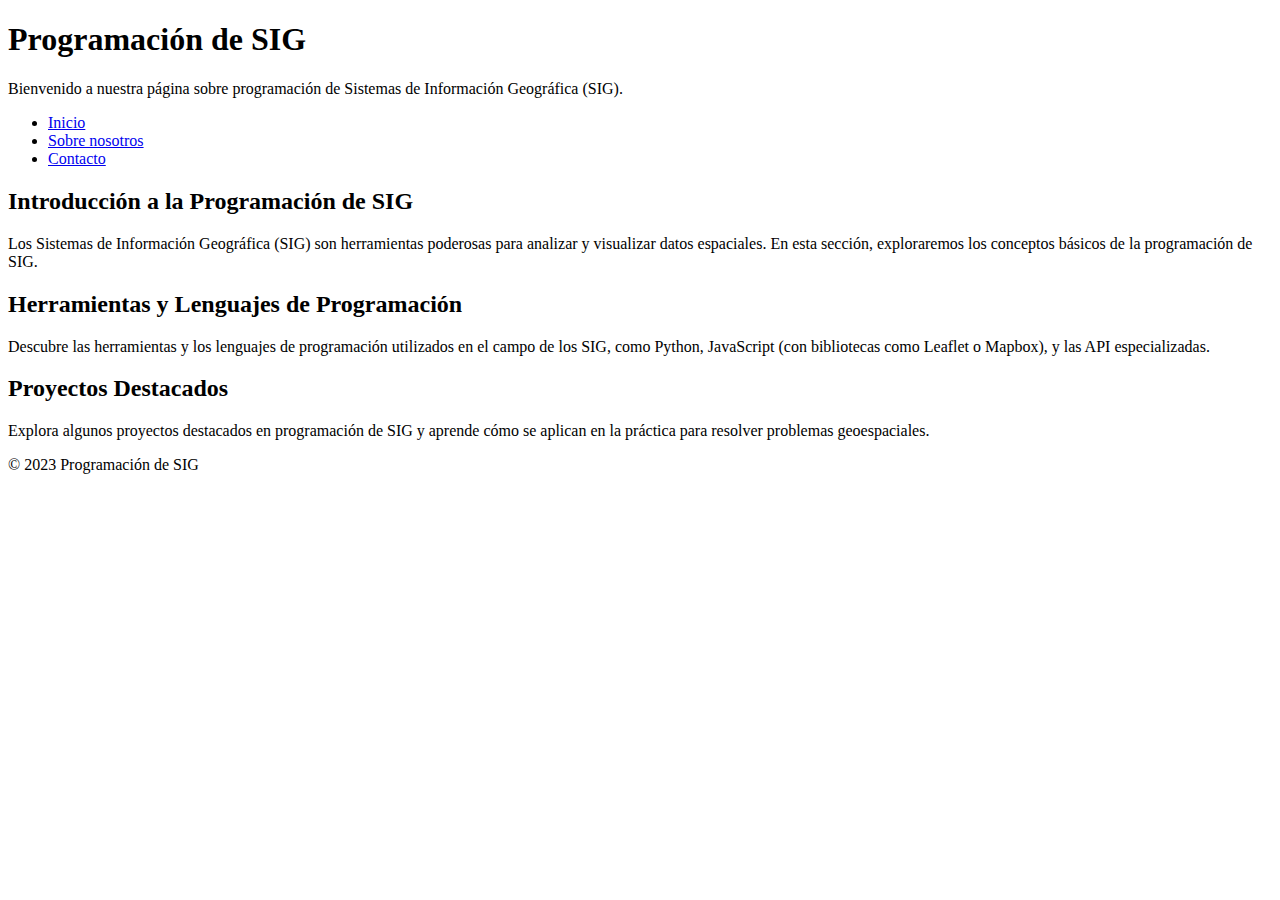
<file: index.html>
<!DOCTYPE html>
<html lang="es">
<head>
    <meta charset="UTF-8">
    <meta name="viewport" content="width=device-width, initial-scale=1.0">
    <title>Programación de Sistemas de Información Geográfica (SIG)</title>
   
</head>
<body>

    <header>
        <h1>Programación de SIG</h1>
        <p>Bienvenido a nuestra página sobre programación de Sistemas de Información Geográfica (SIG).</p>
    </header>

    <nav>
        
         <ul>
            <li><a href="#">Inicio</a></li>
            <li><a href="#">Sobre nosotros</a></li>
            <li><a href="#">Contacto</a></li>
        </ul> 
    </nav>

    <section>
        <h2>Introducción a la Programación de SIG</h2>
        <p>Los Sistemas de Información Geográfica (SIG) son herramientas poderosas para analizar y visualizar datos espaciales. En esta sección, exploraremos los conceptos básicos de la programación de SIG.</p>
       
    </section>

    <section>
        <h2>Herramientas y Lenguajes de Programación</h2>
        <p>Descubre las herramientas y los lenguajes de programación utilizados en el campo de los SIG, como Python, JavaScript (con bibliotecas como Leaflet o Mapbox), y las API especializadas.</p>
       
    </section>

    <section>
        <h2>Proyectos Destacados</h2>
        <p>Explora algunos proyectos destacados en programación de SIG y aprende cómo se aplican en la práctica para resolver problemas geoespaciales.</p>
       
    </section>

    <footer>
        <p>&copy; 2023 Programación de SIG</p>
       
    </footer>

   
</body>
</html>
</file>
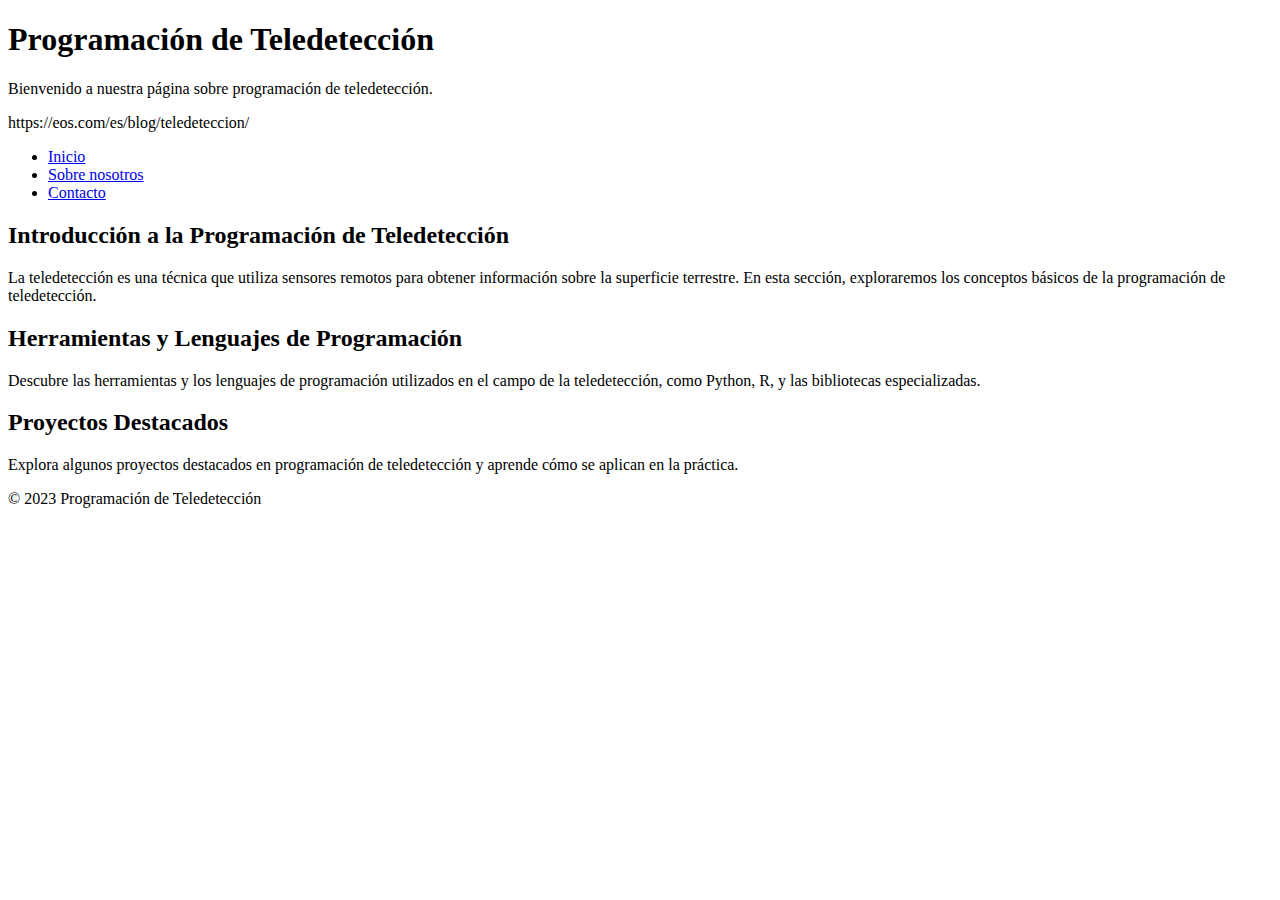
<file: index.3.html>
<!DOCTYPE html>
<html lang="es">
<head>
    <meta charset="UTF-8">
    <meta name="viewport" content="width=device-width, initial-scale=1.0">
    <title>Programación de Teledetección</title>
    
</head>
<body>

    <header>
        <h1>Programación de Teledetección</h1>
        <p>Bienvenido a nuestra página sobre programación de teledetección.</p>
    </header>

    <nav>
        https://eos.com/es/blog/teledeteccion/
         <ul>
            <li><a href="#">Inicio</a></li>
            <li><a href="#">Sobre nosotros</a></li>
            <li><a href="#">Contacto</a></li>
        </ul>
    </nav>

    <section>
        <h2>Introducción a la Programación de Teledetección</h2>
        <p>La teledetección es una técnica que utiliza sensores remotos para obtener información sobre la superficie terrestre. En esta sección, exploraremos los conceptos básicos de la programación de teledetección.</p>
        
    </section>

    <section>
        <h2>Herramientas y Lenguajes de Programación</h2>
        <p>Descubre las herramientas y los lenguajes de programación utilizados en el campo de la teledetección, como Python, R, y las bibliotecas especializadas.</p>
        
    </section>

    <section>
        <h2>Proyectos Destacados</h2>
        <p>Explora algunos proyectos destacados en programación de teledetección y aprende cómo se aplican en la práctica.</p>
        
    </section>

    <footer>
        <p>&copy; 2023 Programación de Teledetección</p>
       
    </footer>

</body>
</html>
</file>
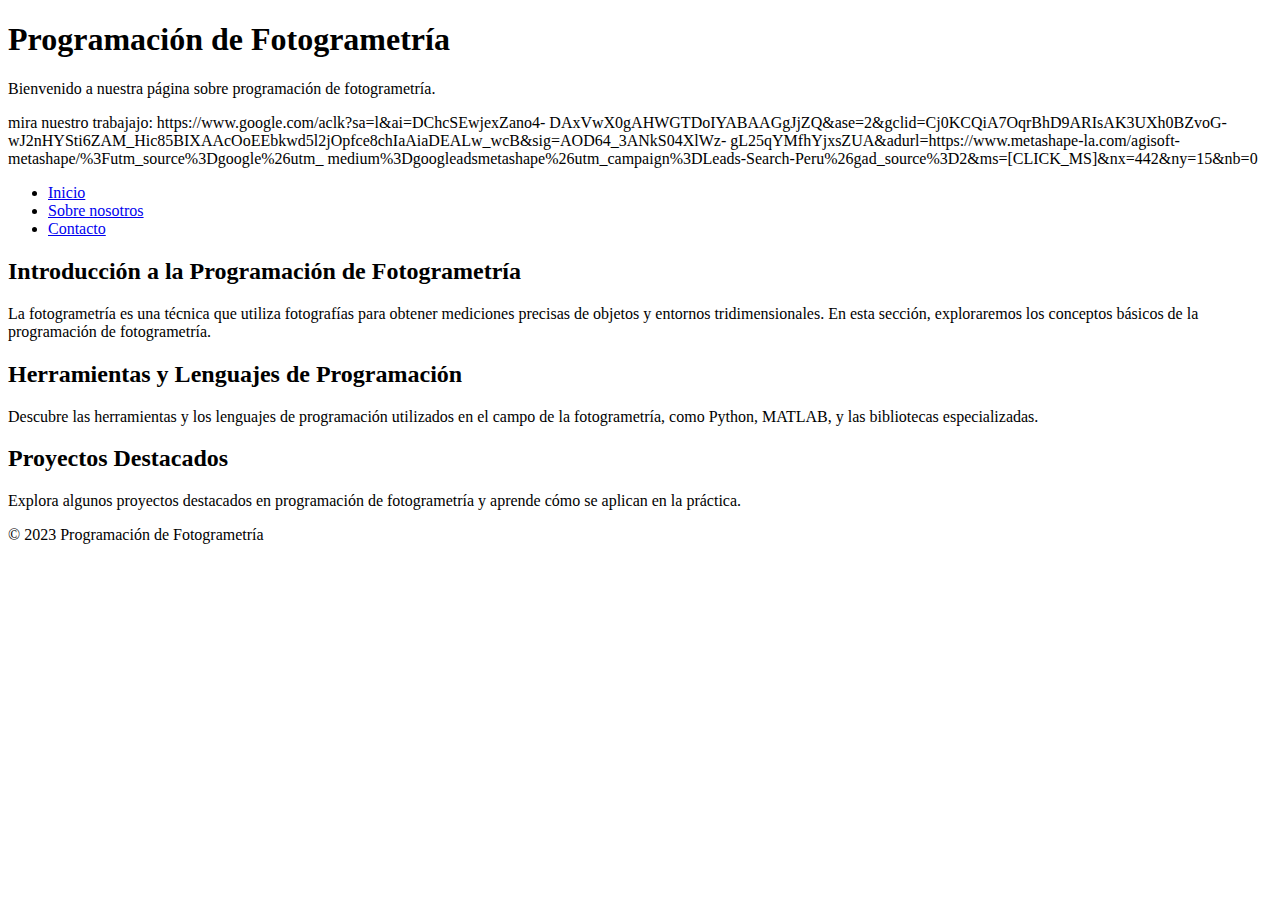
<file: index2.html>
<!DOCTYPE html>
<html lang="es">
<head>
    <meta charset="UTF-8">
    <meta name="viewport" content="width=device-width, initial-scale=1.0">
    <title>Programación de Fotogrametría</title>
  
</head>
<body>

    <header>
        <h1>Programación de Fotogrametría</h1>
        <p>Bienvenido a nuestra página sobre programación de fotogrametría.</p>
    </header>

    <nav>
        mira nuestro trabajajo: https://www.google.com/aclk?sa=l&ai=DChcSEwjexZano4-
        DAxVwX0gAHWGTDoIYABAAGgJjZQ&ase=2&gclid=Cj0KCQiA7OqrBhD9ARIsAK3UXh0BZvoG-
        wJ2nHYSti6ZAM_Hic85BIXAAcOoEEbkwd5l2jOpfce8chIaAiaDEALw_wcB&sig=AOD64_3ANkS04XlWz-
        gL25qYMfhYjxsZUA&adurl=https://www.metashape-la.com/agisoft-metashape/%3Futm_source%3Dgoogle%26utm_
        medium%3Dgoogleadsmetashape%26utm_campaign%3DLeads-Search-Peru%26gad_source%3D2&ms=[CLICK_MS]&nx=442&ny=15&nb=0
        <ul>
            <li><a href="#">Inicio</a></li>
            <li><a href="#">Sobre nosotros</a></li>
            <li><a href="#">Contacto</a></li>
        </ul> 
    </nav>

    <section>
        <h2>Introducción a la Programación de Fotogrametría</h2>
        <p>La fotogrametría es una técnica que utiliza fotografías para obtener mediciones precisas de objetos y entornos tridimensionales. En esta sección, exploraremos los conceptos básicos de la programación de fotogrametría.</p>
        
    </section>

    <section>
        <h2>Herramientas y Lenguajes de Programación</h2>
        <p>Descubre las herramientas y los lenguajes de programación utilizados en el campo de la fotogrametría, como Python, MATLAB, y las bibliotecas especializadas.</p>
        
    </section>

    <section>
        <h2>Proyectos Destacados</h2>
        <p>Explora algunos proyectos destacados en programación de fotogrametría y aprende cómo se aplican en la práctica.</p>
       
    </section>

    <footer>
        <p>&copy; 2023 Programación de Fotogrametría</p>
       
    </footer>

   
</body>
</html>
</file>
